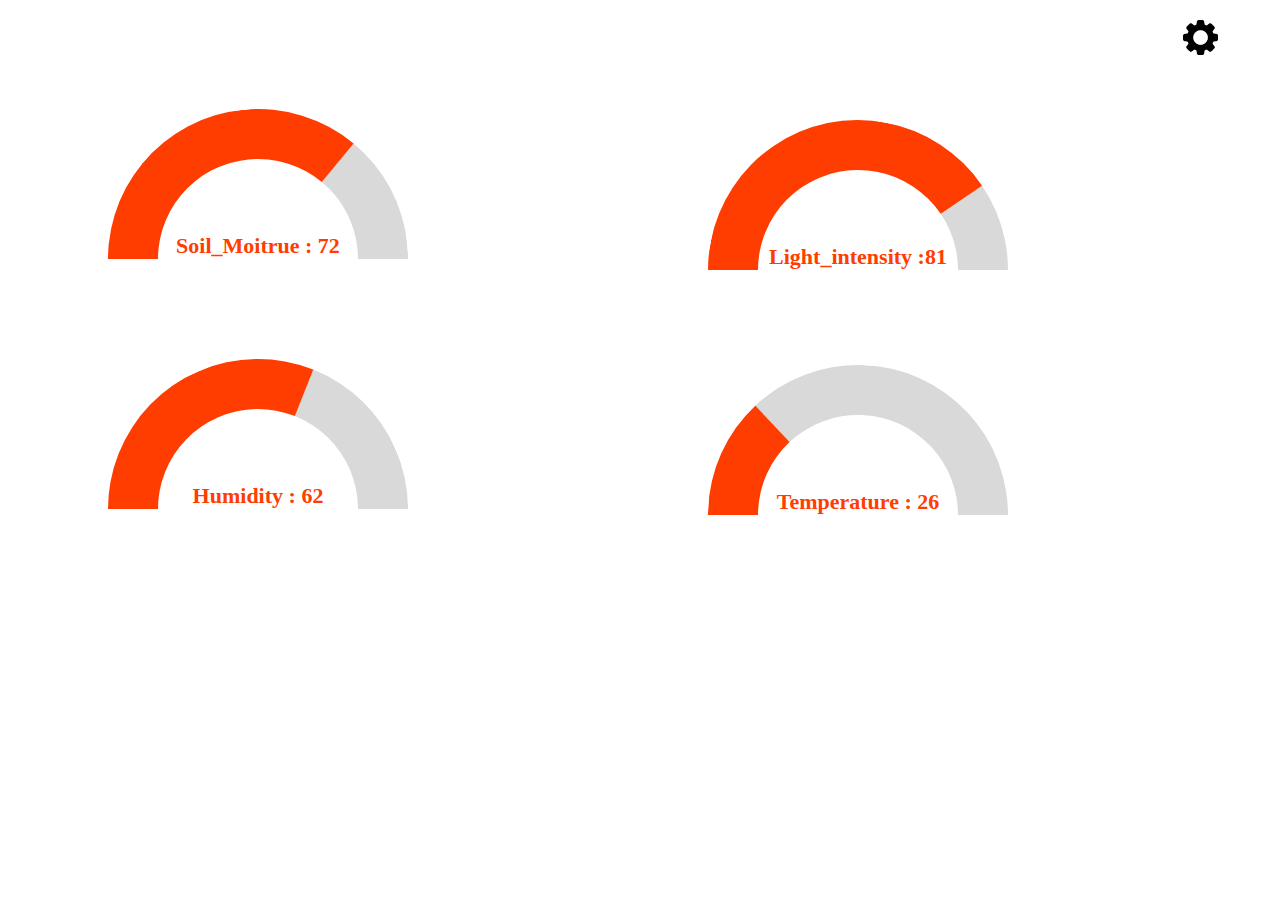
<file: Dashbaord.html>
<!DOCTYPE html>
<html lang="en">
<head>
    <meta charset="UTF-8">
    <meta name="viewport" content="width=device-width, initial-scale=1.0">
    <title>Dashbaord</title>
    <link rel="stylesheet" href="Dashbaord.css">
    <script src="Dashbaord.js" type="module"></script>
</head>
<body>
  <div class="setting">
    <a href="setting.html">
      <img src="settings.png" width="35px">
    </a>
  </div>
  <div class="semi-donut margin" 
  style="--percentage : 72; --fill: #FF3D00 ;"> Soil_Moitrue : 72
  </div>

  <div class="semi-donut margin_1" 
  style="--percentage : 62; --fill: #FF3D00 ;"> Humidity : 62
  </div>

  <div class="semi-donut_2 margin_2" 
  style="--percentage : 81; --fill: #FF3D00 ;"> Light_intensity :81
  </div>

  <div class="semi-donut_2 margin_3" 
  style="--percentage : 26; --fill: #FF3D00 ;"> Temperature : 26
  </div>
</body>
</html>
</file>
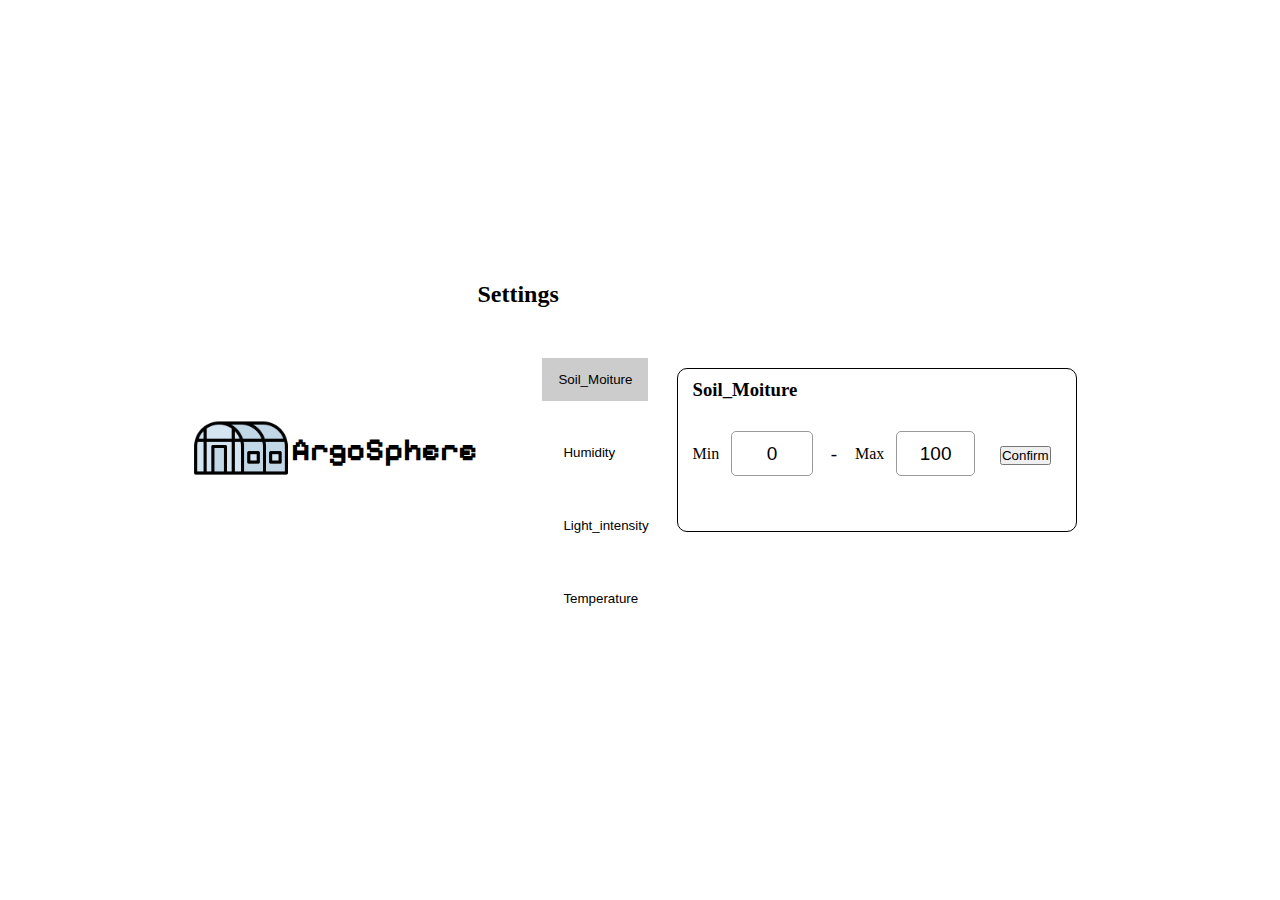
<file: setting.html>
<!DOCTYPE html>
<html>
<head>
    <title>Settings</title>
    <meta name="viewport" content="width=device-width, initial-scale=1">
    <link rel="stylesheet" href="setting.css">
    <script src="setting.js"></script>
    <link rel="stylesheet" href="https://fonts.googleapis.com/css?family=Kanit">
    <link rel="stylesheet" href="https://fonts.googleapis.com/css?family=Pixelify Sans">
</head>

<body>
  <div class="logo">
      <img src="greenhouse.png" width="100px">
  </div>
  <h1 style="font-family:Pixelify Sans ;">ArgoSphere</h1>
    <!-- Tab links -->
      <div class="tab">
        <h2>Settings</h2>
        <button class="tablinks" onclick="openCity(event, 'Soil_Moiture')"id="defaultOpen">Soil_Moiture</button><br>
        <button class="tablinks" onclick="openCity(event, 'Humidity')">Humidity</button><br>
        <button class="tablinks" onclick="openCity(event, 'Light_intensity')">Light_intensity</button><br>
        <button class="tablinks" onclick="openCity(event, 'Temperature')">Temperature</button>
      </div>

      <!-- Tab content -->
      <div id="Soil_Moiture" class="tabcontent">
        <div class="wrapper">
          <h3>Soil_Moiture</h3>
          <div class="price-input">
            <div class="field">
              <span>Min</span>
              <input type="number" class="input-min" value="0">
            </div>
            <div class="separator">-</div>
            <div class="field">
              <span>Max</span>
              <input type="number" class="input-max" value="100">
            </div>
            <div class="confirm">
              <button onclick="parent.location='Dashbaord.html'" class="btn btn-success" >Confirm</button>
            </div>
          </div>
        </div>
      </div>

      <div id="Humidity" class="tabcontent">
        <div class="wrapper">
          <h3>Humidity</h3>
          <div class="price-input">
            <div class="field">
              <span>Min</span>
              <input type="number" class="input-min" value="0">
            </div>
            <div class="separator">-</div>
            <div class="field">
              <span>Max</span>
              <input type="number" class="input-max" value="100">
            </div>
            <div class="confirm">
              <button onclick="parent.location='Dashbaord.html'" class="btn btn-success">Confirm</button>
            </div>
          </div>
        </div>
      </div>

      <div id="Light_intensity" class="tabcontent">
        <div class="wrapper">
          <h3>Light_intensity</h3>
          <div class="price-input">
            <div class="field">
              <span>Min</span>
              <input type="number" class="input-min" value="0">
            </div>
            <div class="separator">-</div>
            <div class="field">
              <span>Max</span>
              <input type="number" class="input-max" value="100">
            </div>
            <div class="confirm">
              <button onclick="parent.location='Dashbaord.html'" class="btn btn-success">Confirm</button>
            </div>
          </div>
        </div>
      </div>

      <div id="Temperature" class="tabcontent">
        <div class="wrapper">
          <h3>Temperature</h3>
          <div class="price-input">
            <div class="field">
              <span>Min</span>
              <input type="number" class="input-min" value="0">
            </div>
            <div class="separator">-</div>
            <div class="field">
              <span>Max</span>
              <input type="number" class="input-max" value="100">
            </div>
            <div class="confirm">
              <button onclick="parent.location='Dashbaord.html'" class="btn btn-success">Confirm</button>
            </div>
          </div>
        </div>
      </div>
  <script>
    function openCity(evt, cityName) {
      var i, tabcontent, tablinks;
      tabcontent = document.getElementsByClassName("tabcontent");
      for (i = 0; i < tabcontent.length; i++) {
        tabcontent[i].style.display = "none";
      }
      tablinks = document.getElementsByClassName("tablinks");
      for (i = 0; i < tablinks.length; i++) {
        tablinks[i].className = tablinks[i].className.replace(" active", "");
      }
      document.getElementById(cityName).style.display = "block";
      evt.currentTarget.className += " active";
    }
    
    // Get the element with id="defaultOpen" and click on it
    document.getElementById("defaultOpen").click();
    </script>
</body>

</html>
</file>
<file: Dashbaord.css>
.setting {
    margin-left: 1175px;
    margin-top: 20px;
  }
.body{
    background: #1F2428;
    text-align: center;
    font-family: Arial, "Helvetica Neue", Helvetica, sans-serif;
    display: flex;
    align-items: center;
    justify-content: center;
    margin: auto;
    flex-wrap: wrap;
    box-sizing : border-box;
    height: 100vh;
    padding: 30px;
  }
.margin{
      margin-top: 50px;
      margin-left: 100px;
  }
.semi-donut{
    --percentage: 0;
    --fill: #ff0;
    width: 300px;
    height: 150px;
    position: relative;
    color: #fff;
    font-size: 22px;
    font-weight: 600;
    overflow: hidden;
    color: var(--fill);
    display: flex;
    align-items: flex-end;
    justify-content: center;
    box-sizing : border-box;
    &:after{
      content: '';
      width: 300px;
      height: 300px;
      border:50px solid;
      border-color : rgba(0,0,0,0.15) rgba(0,0,0,0.15) var(--fill) var(--fill);
      position: absolute;
      border-radius: 50%;
      left: 0;
      top: 0;
      box-sizing : border-box;
      transform: rotate( calc( 1deg * ( -45 + var(--percentage) * 1.8 ) ) );
      animation : fillAnimation 1s ease-in;
    }
  }
  .margin_2{
    margin-left: 700px;
    margin-top: -389px;
}
.margin_1{
  margin-left: 100px;
  margin-top: 100px;
}
.margin_3{
  margin-left: 700px;
  margin-top: 95px;
}
  .semi-donut_2{
    --percentage: 0;
    --fill: #ff0;
    width: 300px;
    height: 150px;
    position: relative;
    color: #fff;
    font-size: 22px;
    font-weight: 600;
    overflow: hidden;
    color: var(--fill);
    display: flex;
    align-items: flex-end;
    justify-content: center;
    box-sizing : border-box;
    &:after{
      content: '';
      width: 300px;
      height: 300px;
      border:50px solid;
      border-color : rgba(0,0,0,0.15) rgba(0,0,0,0.15) var(--fill) var(--fill);
      position: absolute;
      border-radius: 50%;
      left: 0;
      top: 0;
      box-sizing : border-box;
      transform: rotate( calc( 1deg * ( -45 + var(--percentage) * 1.8 ) ) );
      animation : fillAnimation 1s ease-in;
    }
  }
  .semi-donut-model-2{
    width: 300px;
    height: 150px;
    position: relative;
    text-align: center;
    color: #fff;
    font-size: 22px;
    font-weight: 600;
    border-radius: 150px 150px 0 0;
    overflow: hidden;
    color: var(--fill);
    display: flex;
    align-items: flex-end;
    justify-content: center;
    box-sizing : border-box;
    &:before, &:after{
      content: '';
      width: 300px;
      height: 150px;
      border:50px solid var(--fill);
      border-top: none;
      position: absolute;
      transform-origin :50%  0% 0;
      border-radius: 0 0 300px 300px ;
      box-sizing : border-box;
      left: 0;
      top: 100%;
    }
    &:before {
      border-color:rgba(0,0,0,.15);
      transform: rotate(180deg);
    }
    &:after{
        z-index: 3;
       animation : 1s fillGraphAnimation ease-in;
      transform: rotate( calc( 1deg * ( var(--percentage) * 1.8 ) ) );
    }
    &:hover{
       &:after{
          opacity: .8;
          cursor: pointer;
        }
    }
  }
.multi-graph {
    width: 300px;
    height: 150px;
    position: relative;
    color: #fff;
    font-size: 22px;
    font-weight: 600;
    display: flex;
    align-items: flex-end;
    justify-content: center;
    overflow: hidden;
    box-sizing : border-box;
     &:before{
      content: '';
      width: 300px;
      height: 150px;
      border:50px solid rgba(0,0,0,.15);
      border-bottom: none;
      position: absolute;
      box-sizing : border-box;
      transform-origin: 50%  0%;
      border-radius: 300px 300px 0 0 ;
      left: 0;
      top: 0;
    }
    .graph{
      width: 300px;
      height: 150px;
      border:50px solid var(--fill);
      border-top: none;
      position: absolute;
      transform-origin :50%  0% 0;
      border-radius: 0 0 300px 300px ;
      left: 0;
      top: 100%;
      z-index: 5;
      animation : 1s fillGraphAnimation ease-in;
      transform: rotate( calc( 1deg * ( var(--percentage) * 1.8 ) ) );
      box-sizing : border-box;
      cursor: pointer;
      &:after{
        content: attr(data-name) ;
        content: attr(data-name) ' ' counter(varible) '%';
        counter-reset: varible var(--percentage);
        background: var(--fill) ;
        box-sizing : border-box;
        border-radius : 2px;
        color: #fff;
        font-weight: 200;
        font-size: 12px;
        height: 20px;
        padding: 3px 5px;
        top: 0px;
        position: absolute;
        left: 0;
        transform: rotate(calc( -1deg * var(--percentage) * 1.8 ))  translate(-30px , 0px);
        transition:0.2s ease-in;
        transform-origin: 0 50% 0;
        opacity: 0;
      }
      &:hover{
          opacity: 0.8;
        &:after{
          opacity: 1;
          left: 30px;
        }
      }
    }
}

  
  
  
  
  @keyframes fillAnimation{
    0%{transform : rotate(-45deg);}
    50%{transform: rotate(135deg);}
  }
  
  @keyframes fillGraphAnimation{
    0%{transform: rotate(0deg);}
    50%{transform: rotate(180deg);}
  }
</file>
<file: setting.css>
/* css for tab bar */
.tab button{
  background-color: inherit;
  float: left;
  border: none;
  cursor: pointer;
  padding: 14px 16px;
  transition: 0.3s;
  margin-left: 70px;
  margin-top: 30px;
}

/* Create an active/current tablink class */
.tab button.active {
  background-color: #ccc;
  margin-left: 65px;
  margin-top: 50px;
}

/* Style the tab content */
.tabcontent {
  display: none;
  padding: 6px 12px;
  border-top: none;
}

/* slider and min max*/
*{
  margin: 0;
  padding: 0;
  box-sizing: border-box;
  font-family: 'Poppins' Kanit;
}
body{
  display: flex;
  align-items: center;
  justify-content: center;
  min-height: 100vh;
}
.wrapper{
  width: 400px;
  border: 1px solid;
  border-radius: 10px;
  padding: 10px 15px 20px;
}

.Soil_Moiture h3{
  margin-top: -40px;
}
.price-input{
  width: 100%;
  display: flex;
  margin: 30px 0 35px;
}
.price-input .field{
  height: 45px;
  width: 100%;
  display: flex;
  align-items: center;
}
.field input{
  width: 100%;
  height: 100%;
  outline: none;
  font-size: 19px;
  text-align: center;
  margin-left: 12px;
  border-radius: 5px;
  border: 1px solid #999;
  -moz-appearance: textfield;
}
input[type="number"]::-webkit-outer-spin-button,
input[type="number"]::-webkit-inner-spin-button{
  -webkit-appearance : none;
}
.price-input .separator{
  width: 130px;
  display: flex;
  font-size: 19px;
  align-items: center;
  justify-content: center;
  margin-top: 0px;
}
.confirm{
  margin-top: 5px;
  padding: 10px;
  margin-left: 15px;
}
</file>
